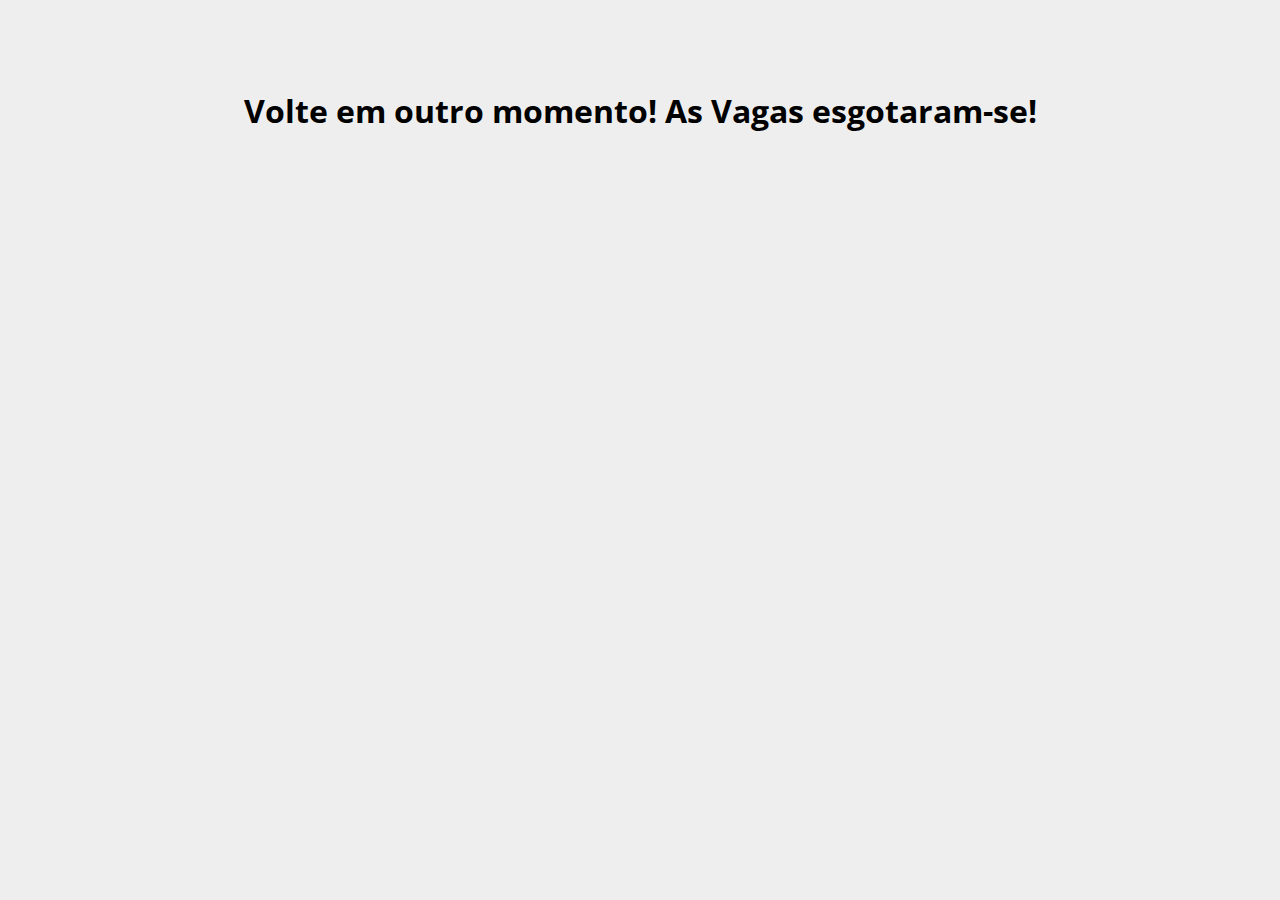
<file: ic.html>
<!DOCTYPE html>
<html lang="pt-br">
  <head>
    <title>Ultrasecreto - Descubra agora...</title>
    <meta charset="utf-8">
    <meta name="viewport" content="width=device-width, initial-scale=1">
    <meta name="robots" content="noindex">
    <meta name="googlebot" content="noindex">
<script type="text/javascript" src="/script/pixel.js"></script>
<script>
    fbq('track', 'InitiateCheckout');
</script>
<link href="https://fonts.googleapis.com/css2?family=Open+Sans:ital,wght@0,300;0,400;0,500;1,600&display=swap" rel="stylesheet">
</head>
<style>
    body{background:#eee;}
</style>
<body>
<div style="text-align:center; font-family:'Open Sans', Arial; padding-top:60px;"><h1>Volte em outro momento! As Vagas esgotaram-se!</h1></div>
</body>
</file>
